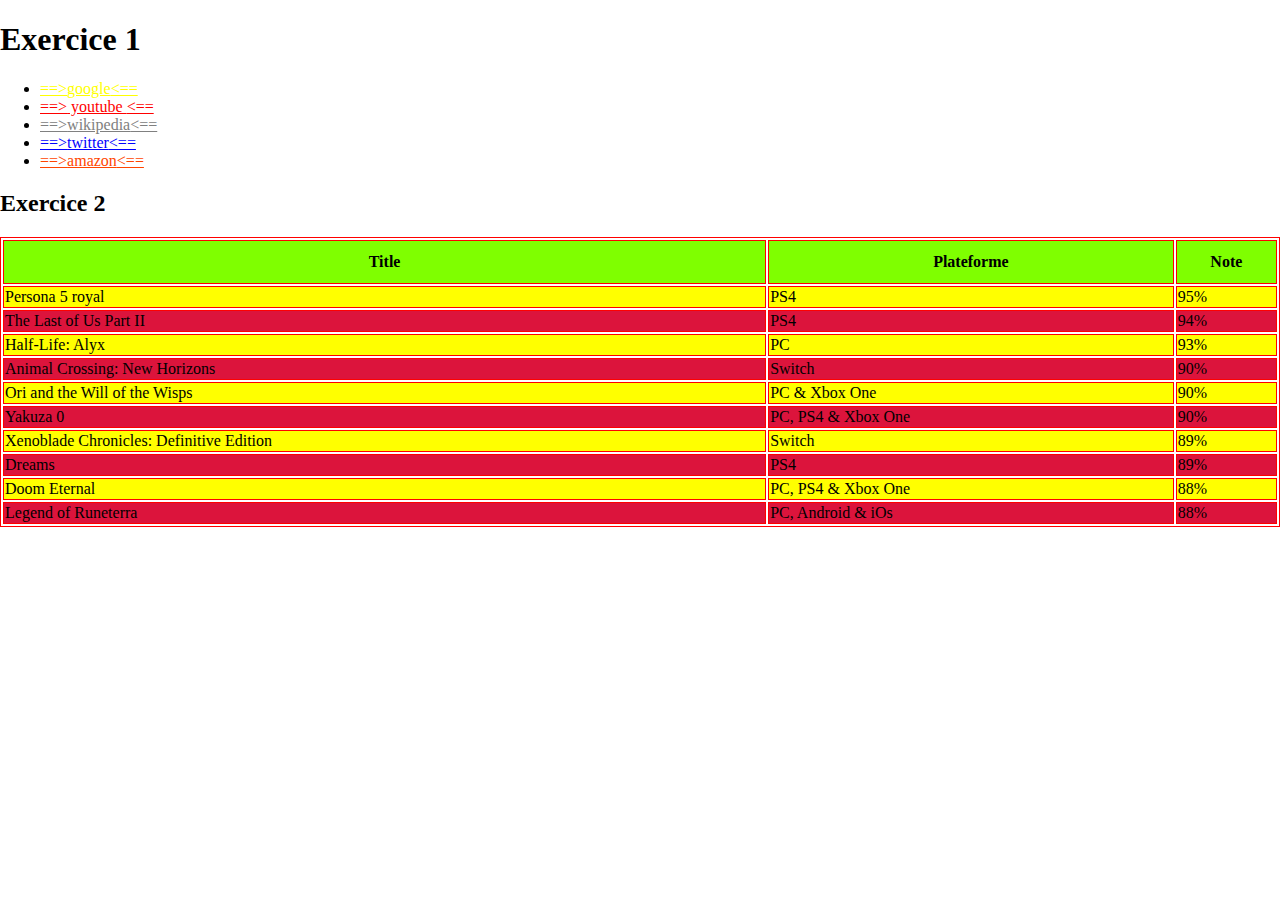
<file: Exercices/exercices-css/index.html>
<!DOCTYPE html>
<html lang="en">
  <head>
    <meta charset="UTF-8" />
    <meta name="viewport" content="width=device-width, initial-scale=1.0" />
    <link rel="stylesheet" href="style.css" />

    <title>Document</title>
    <h1>Exercice 1</h1>
  </head>
  <body>
    <ul>
      <li>
        <a href="https://www.google.com/" class="yellow-text">google</a>
      </li>
      <li>
        <a href="https://www.youtube.com/" class="red-text">
          youtube
        </a>
      </li>
      <li>
        <a href="https://www.wikipedia.org/" class="gray-text">wikipedia</a>
      </li>
      <li>
        <a href="https://twitter.com/?lang=en" class="blue-text">twitter</a>
      </li>
      <li><a href="https://www.amazon.com/" class="orange-text">amazon</a></li>
    </ul>
    <h2>Exercice 2</h2>

    <table id="gameOfTheYear">
      <tr>
        <th>Title</th>
        <th>Plateforme</th>
        <th>Note</th>
      </tr>
      <tr>
        <td>Persona 5 royal</td>
        <td>PS4</td>
        <td>95%</td>
      </tr>
      <tr>
        <td>The Last of Us Part II</td>
        <td>PS4</td>
        <td>94%</td>
      </tr>
      <tr>
        <td>Half-Life: Alyx</td>
        <td>PC</td>
        <td>93%</td>
      </tr>
      <tr>
        <td>Animal Crossing: New Horizons</td>
        <td>Switch</td>
        <td>90%</td>
      </tr>
      <tr>
        <td>Ori and the Will of the Wisps</td>
        <td>PC & Xbox One</td>
        <td>90%</td>
      </tr>
      <tr>
        <td>Yakuza 0</td>
        <td>PC, PS4 & Xbox One</td>
        <td>90%</td>
      </tr>
      <tr>
        <td>Xenoblade Chronicles: Definitive Edition</td>
        <td>Switch</td>
        <td>89%</td>
      </tr>
      <tr>
        <td>Dreams</td>
        <td>PS4</td>
        <td>89%</td>
      </tr>
      <tr>
        <td>Doom Eternal</td>
        <td>PC, PS4 & Xbox One</td>
        <td>88%</td>
      </tr>
      <tr>
        <td>Legend of Runeterra</td>
        <td>PC, Android & iOs</td>
        <td>88%</td>
      </tr>
    </table>
  </body>
</html>
</file>
<file: Exercices/exercices-css/style.css>
body {
  margin: 0px;
  padding: 0px;
}
.gray-text {
  color: gray;
}
.red-text {
  color: red;
}
.yellow-text {
  color: yellow;
}
.blue-text {
  color: blue;
}
.orange-text {
  color: orangered;
}
a:hover {
  color: #000000;
  text-transform: uppercase;
}
a::before {
  content: '==>';
  margin-top: 2em;
  text-align: center;
}
a::after {
  content: '<==';
  margin-top: 2em;
  text-align: center;
}

table {
  width: 100%;
}
table,
td,
th {
  border: 1px solid red;
}

tr:nth-child(odd) {
  background-color: crimson;
}
tr:nth-child(even) {
  background-color: yellow;
}
tr:hover {
  color: aquamarine;
}
th {
  padding-top: 12px;
  padding-bottom: 12px;
  background-color: chartreuse;
}
</file>
